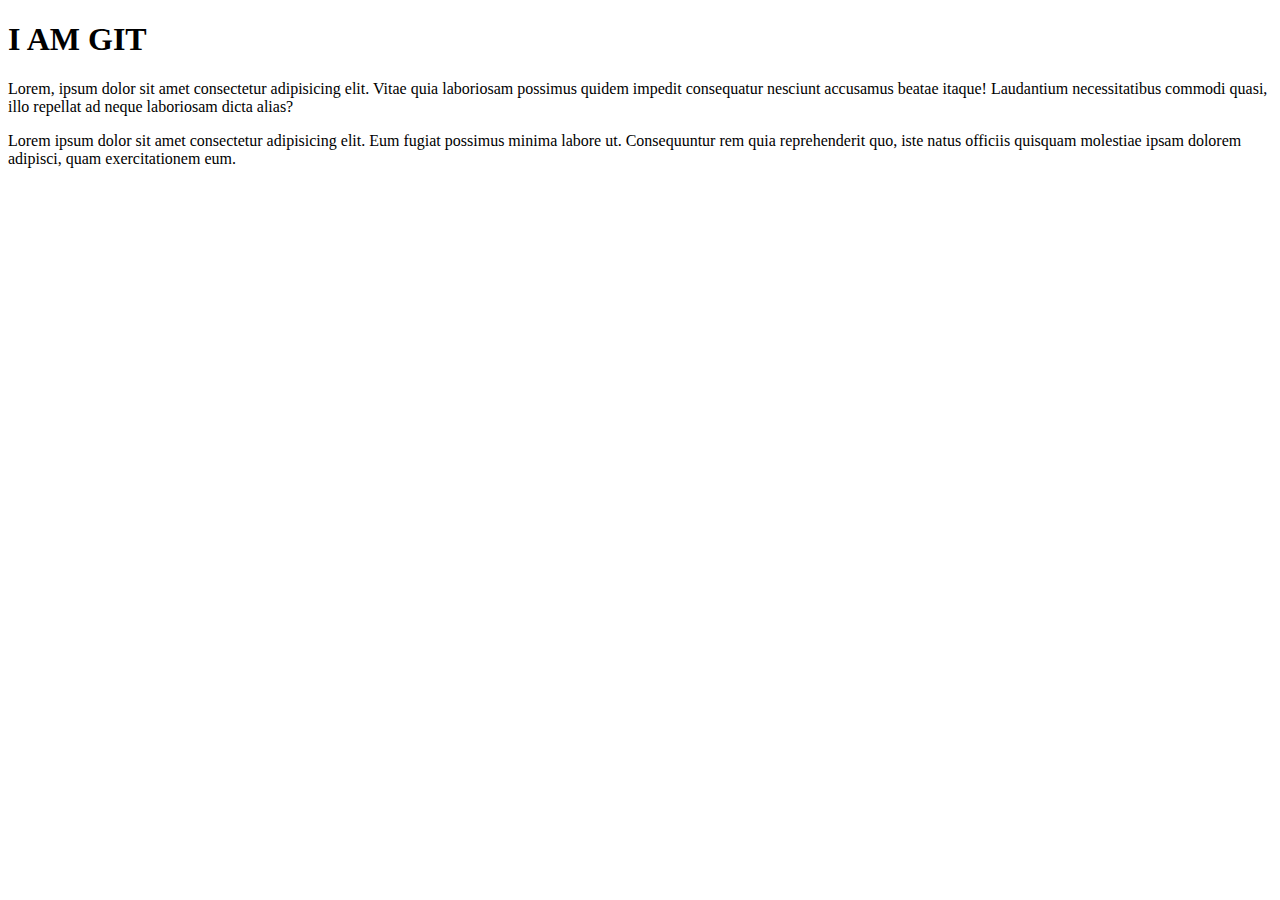
<file: index.html>
<!DOCTYPE html>
<html lang="en">
<head>
    <meta charset="UTF-8">
    <meta name="viewport" content="width=device-width, initial-scale=1.0">
    <title>GIT</title>
</head>
<body>
    <h1> I AM GIT </h1>
    <p> Lorem, ipsum dolor sit amet consectetur adipisicing elit. Vitae quia laboriosam possimus quidem impedit consequatur nesciunt accusamus beatae itaque! Laudantium necessitatibus commodi quasi, illo repellat ad neque laboriosam dicta alias?</p>

    <footer> 
        Lorem ipsum dolor sit amet consectetur adipisicing elit. Eum fugiat possimus minima labore ut. Consequuntur rem quia reprehenderit quo, iste natus officiis quisquam molestiae ipsam dolorem adipisci, quam exercitationem eum.
    </footer>
</body>
</html>
</file>
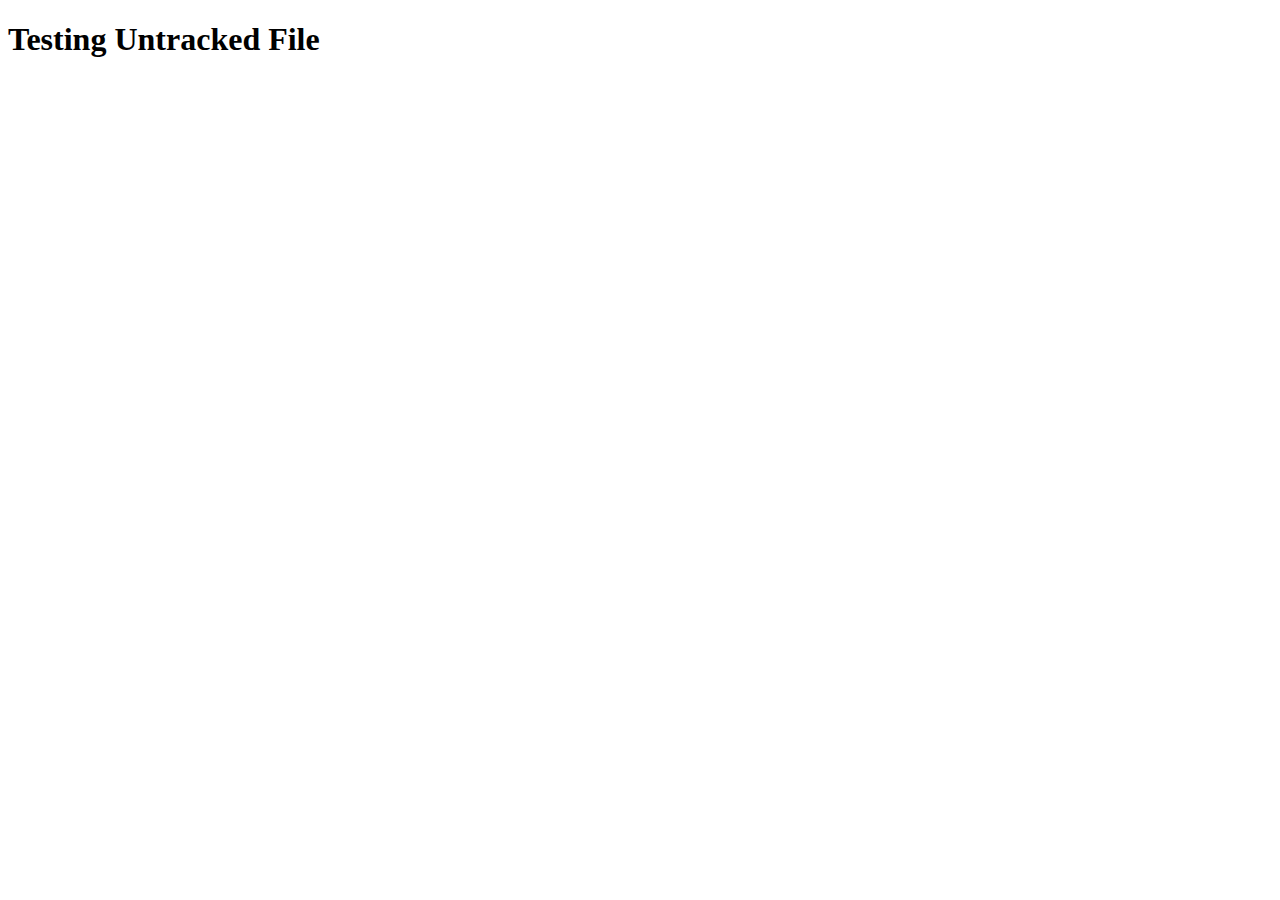
<file: index1.html>
<!DOCTYPE html>
<html lang="en">
<head>
    <meta charset="UTF-8">
    <meta name="viewport" content="width=device-width, initial-scale=1.0">
    <title> UNTRACKED FILE TEST </title>
</head>
<body>
    <h1> Testing Untracked File </h1>
</body>
</html>
</file>
